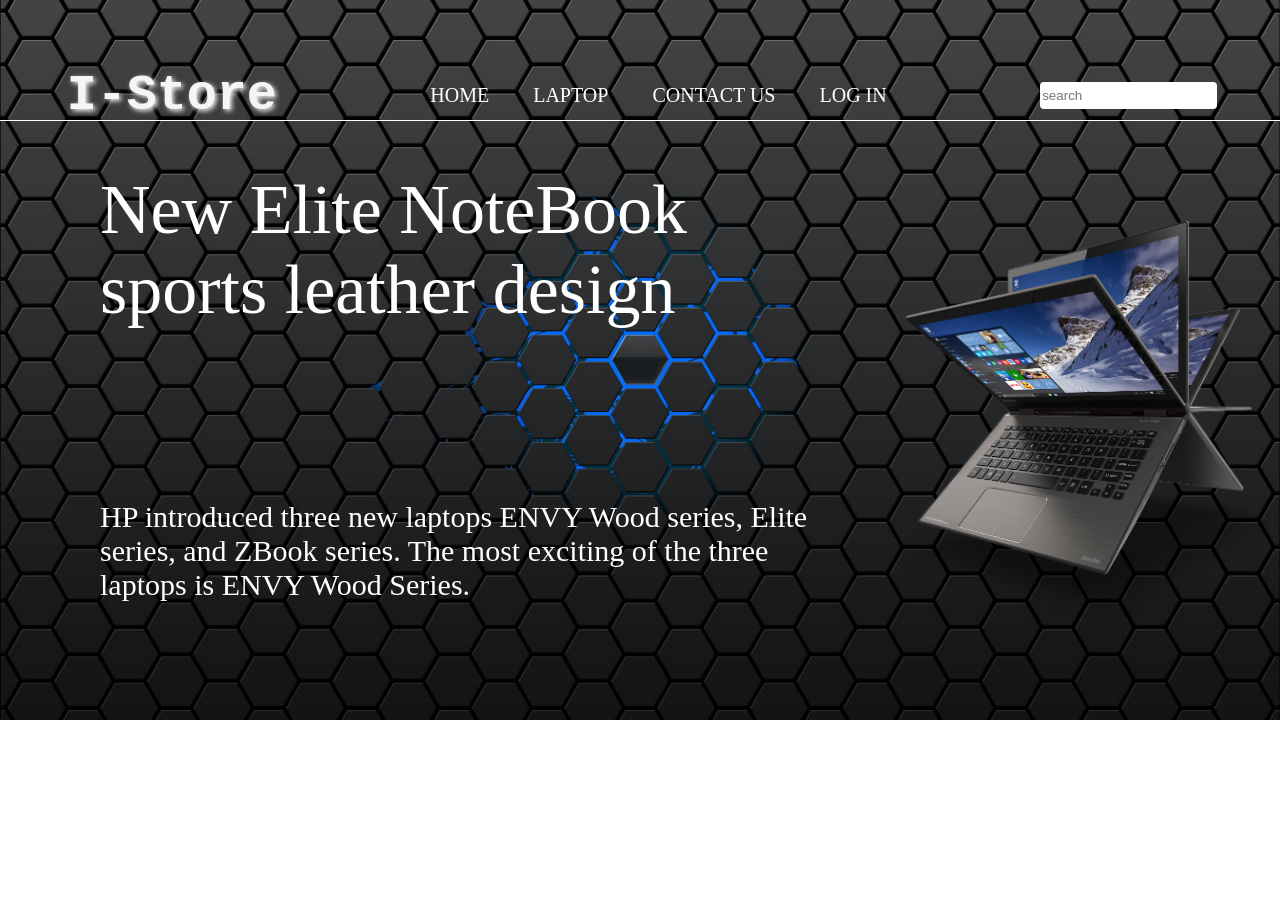
<file: index.html>
<!DOCTYPE html>
<html lang="en">
<head>
    <meta charset="UTF-8">
    <meta http-equiv="X-UA-Compatible" content="IE=edge">
    <meta name="viewport" content="width=device-width, initial-scale=1.0">
    <title>I-Store | Online Shopping </title>
    <link rel="icon" type="image/x-icon" href="i.png">
</head>
    <style>
        body{
    background-image: url(wallpaperflare.com_wallpaper.jpg);
    background-repeat: no-repeat;
    background-size: cover;
    margin: auto;
    }   

    nav{
        width: 100%;
        height: 50px;
        border-bottom: 1px solid white;
        display: flex;
        justify-content: space-around;
        align-items: center;
        position: fixed;
    }
    .logo{
        font-size: 50px;
        font-family: 'Courier New', Courier, monospace;
        font-weight: bold;
        color: whitesmoke;
        text-shadow: 2px 2px 5px;
    }
    .Menu a{
        text-decoration: none;
        padding: 20px;
        font-size: 20px;
        color: white;
    }
    a:hover{
    color: aqua;
    }
    img{
        width: 30%;
        height: 400px;
        float: right;
        margin-top: 150px;
    }
    p{
        color: white;
        padding-top: 100px;
        margin-left: 100px;
        font-size: 30px;
    }
    input{
        border: none;
        border-radius: 4px;
    }
    input.search{
        width: 100%;
        height: 25px;
    }
    </style>
<body>
    <!-- <header> -->
    <nav>
    <div class="logo">I-Store</div>
    <div class="Menu">
            <a href="index.html">HOME</a>
            <a href="Laptop.html">LAPTOP</a>
            <a href="ContactUs.html">CONTACT US</a>
            <a href="login.html">LOG IN</a>
    </div>
    <div>
        <input class="search" type="text" name="search" id="search" placeholder="search">
    </div>
    </nav>
    <div>
        <img src="hp laptop.png">
        <p style="font-size: 70px;">
            New Elite NoteBook <br> sports leather design
        </p>
        <p>
            HP introduced three new laptops ENVY Wood series, Elite <br> series, and ZBook series. The most exciting of the three <br> laptops is ENVY Wood Series.
        </p>
    </div>
    <!-- </header> -->
    
</body>
</html>
</file>
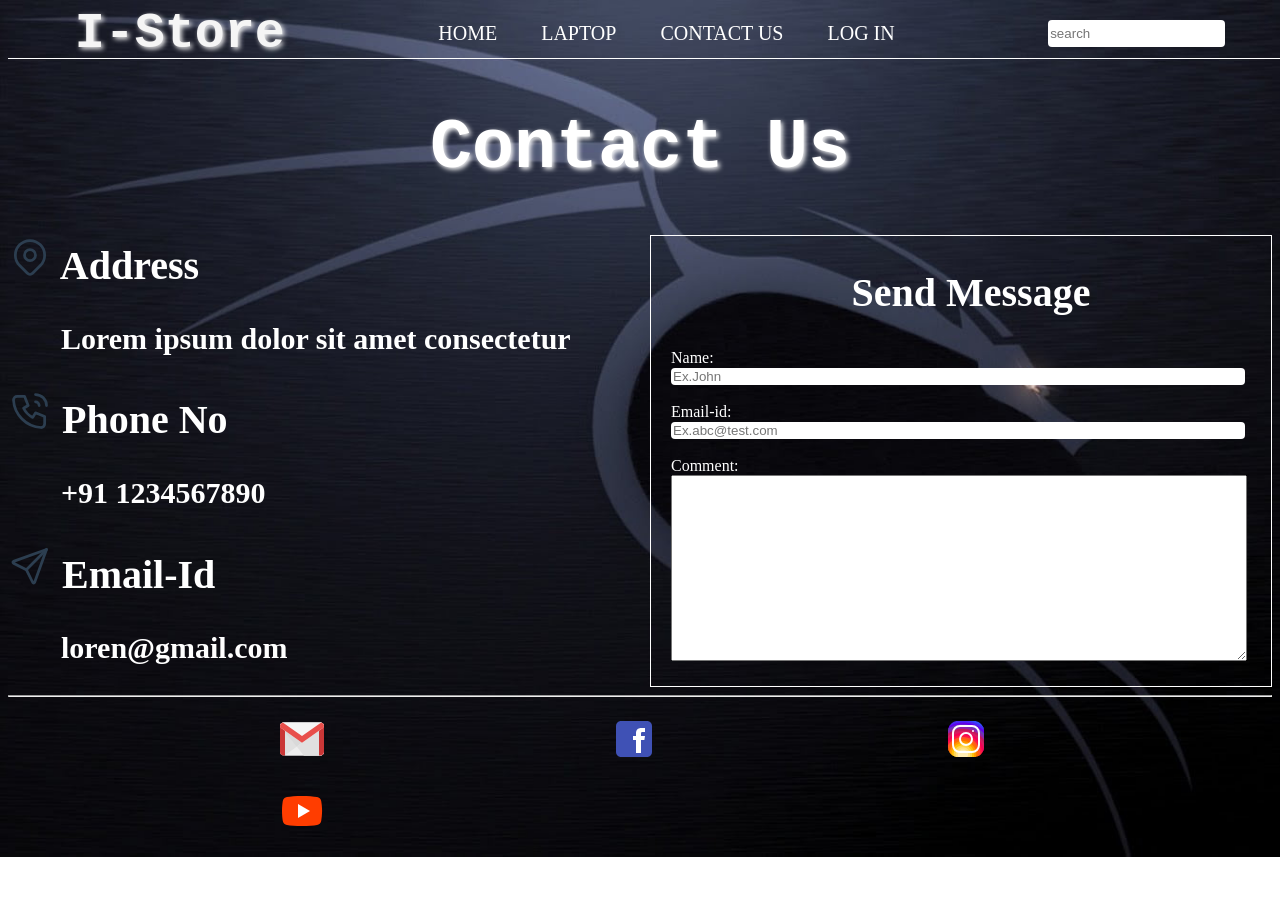
<file: ContactUs.html>
<!DOCTYPE html>
<html lang="en">
<head>
    <meta charset="UTF-8">
    <meta http-equiv="X-UA-Compatible" content="IE=edge">
    <meta name="viewport" content="width=device-width, initial-scale=1.0">
    <title>Contact Us</title>
    <link rel="icon" type="x-icon" href="i.png">
</head>
<body>
    <style>
        body{
            background-image: url(contact\ us.jpg);
            background-repeat: no-repeat;
            background-size: cover;
            /* background-color: black; */
        }
        h1{
            text-align: center;
            font-family: 'Courier New', Courier, monospace;
            font-weight: bold;
            font-size: 70px;
            color: white;
            text-shadow: 2px 2px 5px;
        }
        h2{
            font-size: 40px;
            font-weight: bold;
            color: white;
            text-align: left;
        }
        p{
            font-size: 30px;
            font-weight: bold;
            color: white;
            padding-left: 53px;
            text-align: left ;
        }
        img{
            padding: 10px;
            margin-left: 260px;
        }
        header{
            width: 100%;
            height: 100vh;
        }
        .container{
            float: right;
        }
        form{
            width: 600px;
            height: 450px;
            color: white;
            border: 1px solid white;
            padding-left: 20px;
        }
        input{
            width: 95%;
        }
        textarea{
            width: 95%;
        }
        nav{
            width: 100%;
            height: 50px;
            border-bottom: 1px solid white;
            display: flex;
            justify-content: space-around;
            align-items: center;
            position: fixed;
        }
        .logo{
            font-size: 50px;
            font-family: 'Courier New', Courier, monospace;
            font-weight: bold;
            color: whitesmoke;
            text-shadow: 2px 2px 5px;
        }
        .Menu a{
            text-decoration: none;
            padding: 20px;
            font-size: 20px;
            color: white;
        }
        a:hover{
        color: aqua;
        }
        input{
            border: none;
            border-radius: 4px;
        }
        input.search{
        width: 100%;
        height: 25px;
    }
    </style>
    <body>
        <nav>
            <div class="logo">I-Store</div>
            <div class="Menu">
                    <a href="index.html">HOME</a>
                    <a href="Laptop.html">LAPTOP</a>
                    <a href="ContactUs.html">CONTACT US</a>
                    <a href="login.html">LOG IN</a>
            </div>
            <div>
                <input class="search" type="text" name="search" id="search" placeholder="search">
            </div>
            </nav>
        <div> <br><br><br>
        <h1>Contact Us</h1>
        <div class="container">
            
            <form action="form">
                <h2 style="text-align: center;">Send Message</h2>
                <label for="a1">Name: <br></label>
                <input type="text" id="a1" required placeholder="Ex.John"> <br> <br>

                <label for="a2">Email-id: <br></label>
                <input type="email" id="a2" required placeholder="Ex.abc@test.com"><br> <br>

                <label for="a1">Comment: <br></label>
                <textarea style="height: 180px;" name=""></textarea> <br> <br>
            </form>
        </div>
            <section>
                <h2> <svg xmlns="http://www.w3.org/2000/svg" class="icon icon-tabler icon-tabler-map-pin" width="44" height="44" viewBox="0 0 24 24" stroke-width="1.5" stroke="#2c3e50" fill="none" stroke-linecap="round" stroke-linejoin="round">
                    <path stroke="none" d="M0 0h24v24H0z" fill="none"/>
                    <circle cx="12" cy="11" r="3" />
                    <path d="M17.657 16.657l-4.243 4.243a2 2 0 0 1 -2.827 0l-4.244 -4.243a8 8 0 1 1 11.314 0z" />
                  </svg> Address</h2>
                <p>Lorem ipsum dolor sit amet consectetur</p>
            </section>
            <section>
                <h2> <svg xmlns="http://www.w3.org/2000/svg" class="icon icon-tabler icon-tabler-phone-call" width="44" height="44" viewBox="0 0 24 24" stroke-width="1.5" stroke="#2c3e50" fill="none" stroke-linecap="round" stroke-linejoin="round">
                    <path stroke="none" d="M0 0h24v24H0z" fill="none"/>
                    <path d="M5 4h4l2 5l-2.5 1.5a11 11 0 0 0 5 5l1.5 -2.5l5 2v4a2 2 0 0 1 -2 2a16 16 0 0 1 -15 -15a2 2 0 0 1 2 -2" />
                    <path d="M15 7a2 2 0 0 1 2 2" />
                    <path d="M15 3a6 6 0 0 1 6 6" />
                  </svg> Phone No</h2>
                <p>+91 1234567890</p>
            </section>
            <section>
                <h2> <svg xmlns="http://www.w3.org/2000/svg" class="icon icon-tabler icon-tabler-send" width="44" height="44" viewBox="0 0 24 24" stroke-width="1.5" stroke="#2c3e50" fill="none" stroke-linecap="round" stroke-linejoin="round">
                    <path stroke="none" d="M0 0h24v24H0z" fill="none"/>
                    <line x1="10" y1="14" x2="21" y2="3" />
                    <path d="M21 3l-6.5 18a0.55 .55 0 0 1 -1 0l-3.5 -7l-7 -3.5a0.55 .55 0 0 1 0 -1l18 -6.5" />
                  </svg> Email-Id</h2>
                <p>loren@gmail.com</p>
            </section>
            <hr>
            <section>
                    <div>
                        <a href="https://accounts.google.com/v3/signin/identifier?dsh=S1561012312%3A1668237773260272&authuser=0&continue=https%3A%2F%2Fmail.google.com&ec=GAlAFw&hl=en&service=mail&flowName=GlifWebSignIn&flowEntry=AddSession"><img src="icons8-gmail-logo.svg" alt=""></a>
                        <a href="https://www.facebook.com/login/?privacy_mutation_token=eyJ0eXBlIjowLCJjcmVhdGlvbl90aW1lIjoxNjY4MjM3ODQ5LCJjYWxsc2l0ZV9pZCI6MjY5NTQ4NDUzMDcyMDk1MX0%3D"><img src="icons8-facebook.svg" alt=""></a>
                        <a href="https://www.instagram.com/accounts/login/?source=auth_switcher"><img src="icons8-instagram.svg" alt=""></a>
                        <a href="https://www.youtube.com/"><img src="icons8-youtube.svg" alt=""></a>
                    </div>
                </section>
               
    </div>
</body>
</html>
</file>
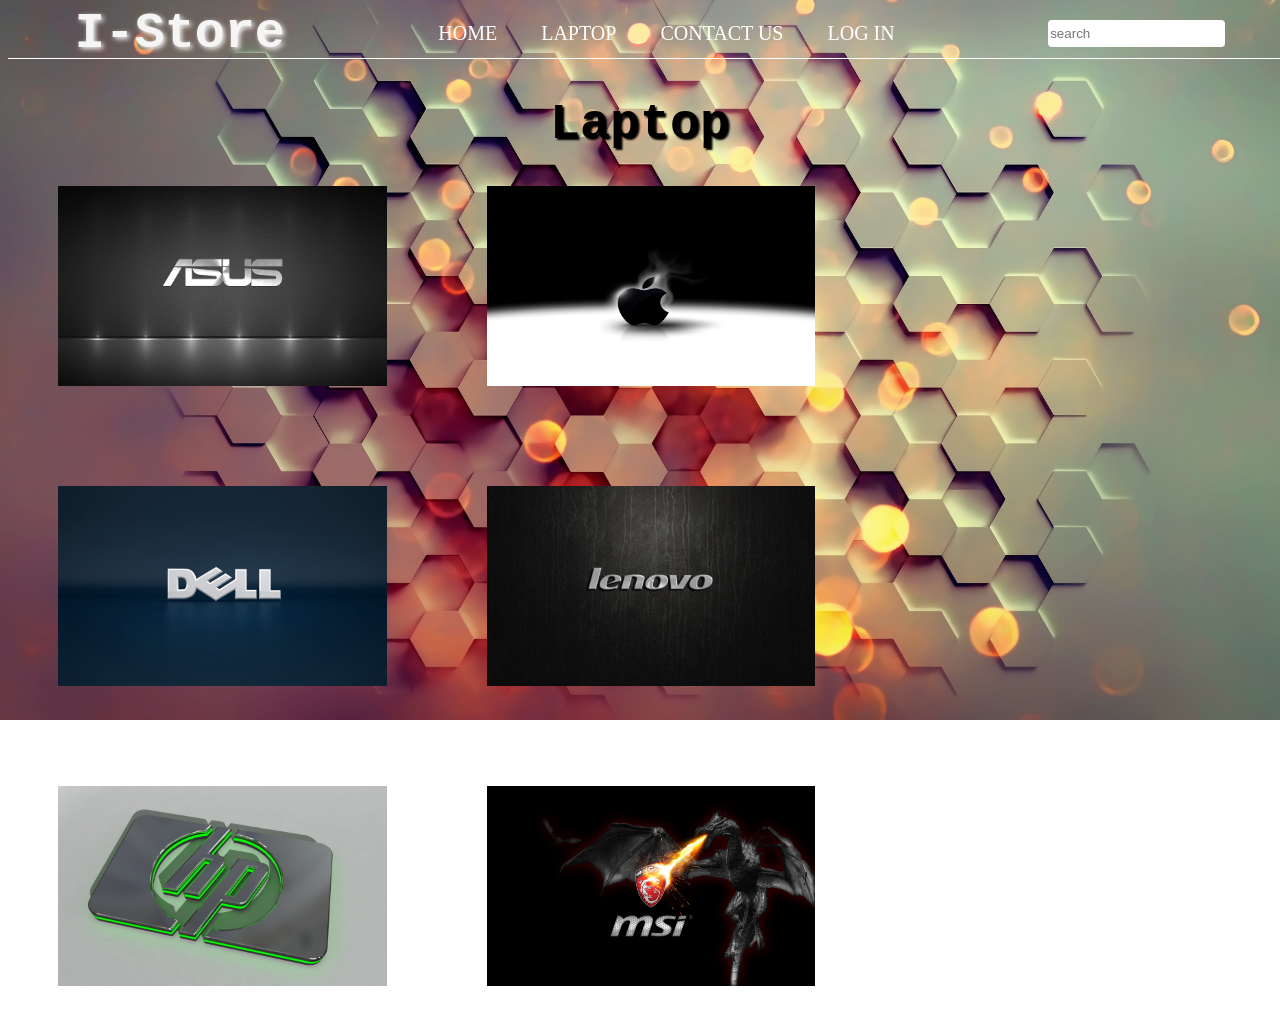
<file: Laptop.html>
<!DOCTYPE html>
<html lang="en">
<head>
    <meta charset="UTF-8">
    <meta http-equiv="X-UA-Compatible" content="IE=edge">
    <meta name="viewport" content="width=, initial-scale=1.0">
    <title>Laptop</title>
    <link rel="icon" type="x-icon" href="i.png">
</head>
<style>
      body{
        background-image: url("laptop\ wp.jpg");
        background-repeat: no-repeat;
        background-size: 100% ;
    }
    h1{
        text-align: center;
        color: black;
        font-size: 50px;
        font-weight: bold;
        font-family: 'Courier New', Courier, monospace;
        text-shadow: 2px 2px 2px;
        text-decoration: none;
    }
    img{
        width: 50%;
        height: 300px;
        display: flex;
        float: left;
        padding-left: 500px;
    }
    img.zoom{
        padding: 50px;
        transition: transform .2s;
        width: 26%;
        height: 200px;
        margin: 0 auto;
        display: flex;
        flex-direction: row;
        }

    .zoom:hover {
        -ms-transform: scale(1);
        -webkit-transform: scale(1);
        transform: scale(1.1); 
    }
    nav{
    width: 100%;
    height: 50px;
    border-bottom: 1px solid white;
    display: flex;
    justify-content: space-around;
    align-items: center;
    position: fixed;
    }
    .logo{
        font-size: 50px;
        font-family: 'Courier New', Courier, monospace;
        font-weight: bold;
        color: whitesmoke;
        text-shadow: 2px 2px 5px;
    }
    .Menu a{
        text-decoration: none;
        padding: 20px;
        font-size: 20px;
        color: white;
    }
    a:hover{
    color: aqua;
    }
    input{
        border: none;
        border-radius: 4px;
    }
    input.search{
        width: 100%;
        height: 25px;
    }
    .container{
        margin-top: -50px;
    }
</style>
<body>
    <nav>
        <div class="logo">I-Store</div>
        <div class="Menu">
                <a href="index.html">HOME</a>
                <a href="Laptop.html">LAPTOP</a>
                <a href="ContactUs.html">CONTACT US</a>
                <a href="login.html">LOG IN</a>
        </div>
        <div>
            <input class="search" type="text" name="search" id="search" placeholder="search">
        </div>
        </nav><br><br><br>
    <h1>Laptop</h1>
    <div class="container">
        <a href="asus.html"><img class="zoom" src="asus.jpg" alt=""></a>
        <a href="apple.html"><img class="zoom" src="apple.jpg" alt=""></a>
        <a href="dell.html"><img class="zoom" src="dell.jpg" alt=""></a>
        <a href="lenovo.html"><img class="zoom" src="lenovo.jpg" alt=""></a>
        <a href="hp.html"><img class="zoom" src="hp.jpg" alt=""></a>
        <a href="msi.html"><img class="zoom" src="msi.jpg" alt=""></a>
    </div>
</body>
</html>
</file>
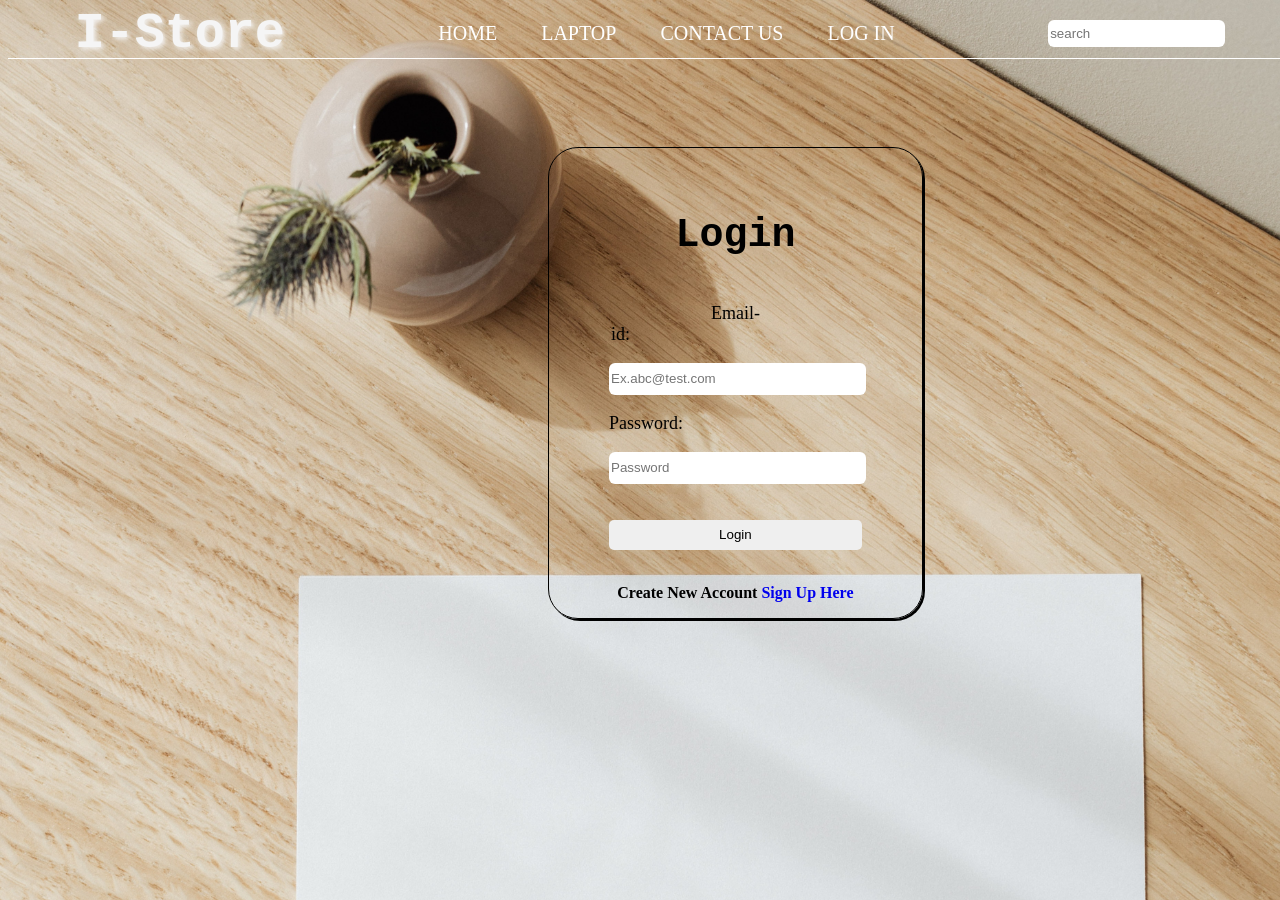
<file: login.html>
<!DOCTYPE html>
<html lang="en">
<head>
    <meta charset="UTF-8">
    <meta http-equiv="X-UA-Compatible" content="IE=edge">
    <meta name="viewport" content="width=device-width, initial-scale=1.0">
    <title>Login</title>
    <link rel="icon" type="x-icon" href="i.png">
</head>
<style>
     body{
        background-image: url("login.jpg");
        background-repeat: no-repeat;
        background-size: cover;
    }
    nav{
    width: 100%;
    height: 50px;
    border-bottom: 1px solid white;
    display: flex;
    justify-content: space-around;
    align-items: center;
    position: fixed;
    }
    .logo{
        font-size: 50px;
        font-family: 'Courier New', Courier, monospace;
        font-weight: bold;
        color: whitesmoke;
        text-shadow: 2px 2px 5px;
    }
    .Menu a{
        text-decoration: none;
        padding: 20px;
        font-size: 20px;
        color: white;
    }
    a:hover{
    color: aqua;
    }
    form{
        width: 20%;
        height: 350px;
        border: 1px solid black;
        border-radius: 30px;
        text-align: center;
        padding: 60px;
        margin: 85px 540px;
        box-shadow: 2px 2px;
    }
    h1{
        color: black;
        margin-top: 5px;
        font-size: 40px;
        font-family: 'Courier New', Courier, monospace;
    }
    input.a{
        border-radius: 5px;
    }
    input.a:hover{
        background-color: red;
        color: white;
    }
    input{
    border: none;
    border-radius: 6px;
    width: 100%;
    height: 30px;
    }
    input.search{
        width: 100%;
        height: 25px;
    }
    label{
        font-weight: 40px;
        font-size: 18px;
        padding-right: 230px;
    }
    p{
        font-weight: bold;
    }
    a{
        text-decoration: none;
    }
</style>
<body>
    <nav>
        <div class="logo">I-Store</div>
        <div class="Menu">
                <a href="index.html">HOME</a>
                <a href="Laptop.html">LAPTOP</a>
                <a href="ContactUs.html">CONTACT US</a>
                <a href="login.html">LOG IN</a>
        </div>
        <div>
            <input class="search" type="text" name="search" id="search" placeholder="search">
        </div>
        </nav><br><br><br>
    <form action="abc2.html" autocomplete="off">
        <h1>Login</h1><br>

        <label for="a1">Email-id:</label><br><br>
        <input type="email" id="a1" placeholder="Ex.abc@test.com"><br> <br>
        
        <label for="a1">Password:</label><br><br>
        <input type="password" id="a2" placeholder="Password"><br><br><br>

        <input class="a" type="button" onclick="validationOf()" value="Login" ></button> <br><br>
        
        <p>Create New Account <a href="sigin.html">Sign Up Here</a></p>
    </form>
</body>
</html>
</file>
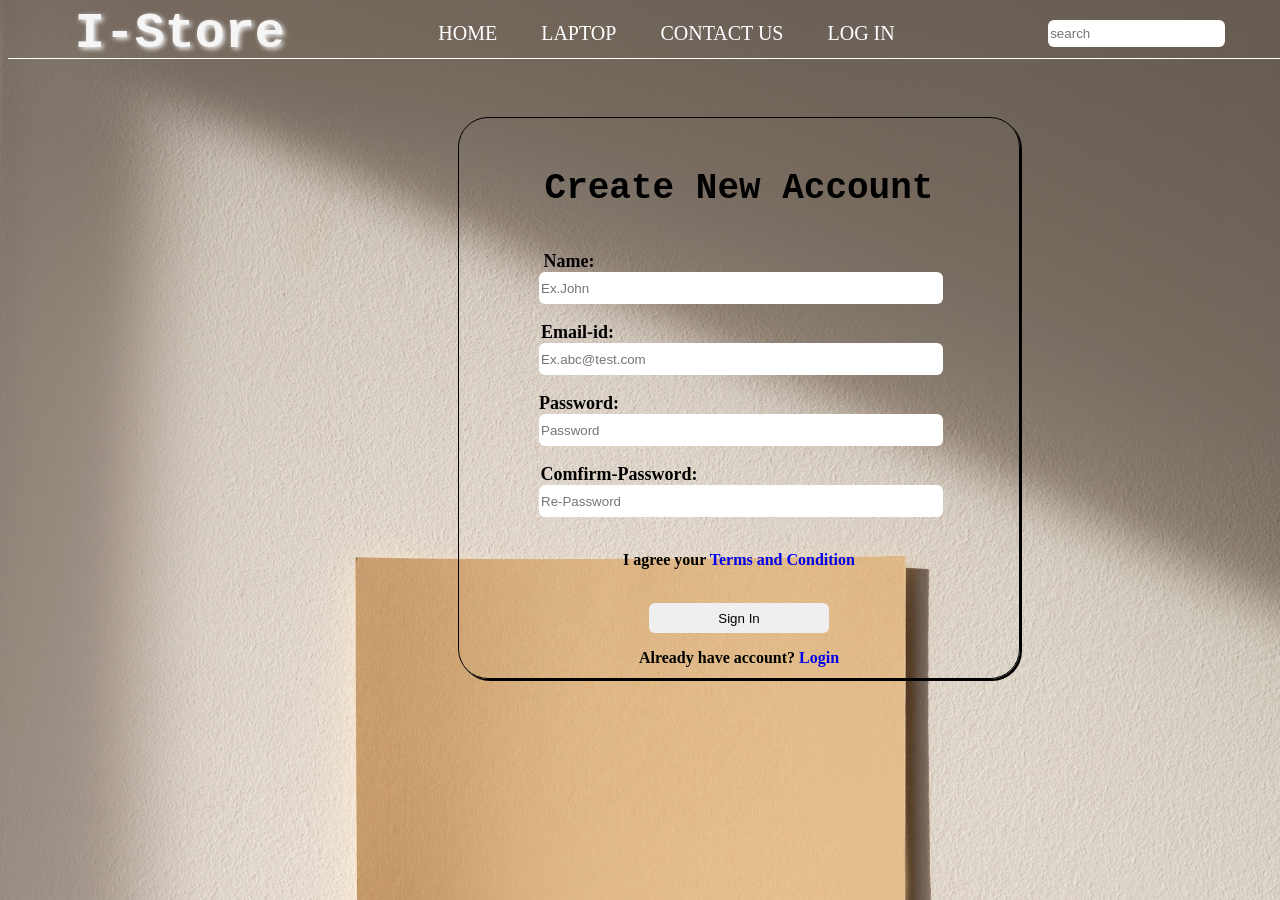
<file: sigin.html>
<!DOCTYPE html>
<html lang="en">
<head>
    <meta charset="UTF-8">
    <meta http-equiv="X-UA-Compatible" content="IE=edge">
    <meta name="viewport" content="width=device-width, initial-scale=1.0">
    <title>Sign In</title>
    <link rel="icon" type="x-icon" href="i.png">
</head>
<style>
    body{
        background-image: url("signin.jpg");
        background-repeat: no-repeat;
        background-size: cover;
    }
    nav{
    width: 100%;
    height: 50px;
    border-bottom: 1px solid white;
    display: flex;
    justify-content: space-around;
    align-items: center;
    position: fixed;
    }
    .logo{
        font-size: 50px;
        font-family: 'Courier New', Courier, monospace;
        font-weight: bold;
        color: whitesmoke;
        text-shadow: 2px 2px 5px;
    }
    .Menu a{
        text-decoration: none;
        padding: 20px;
        font-size: 20px;
        color: white;
    }
    a:hover{
    color: aqua;
    }
    form{
        width: 400px;
        height: 400px;
        background-color: D5DCE3;
        border: 1px solid black;
        border-radius: 30px;
        text-align: center;
        padding: 80px;
        margin: 55px 450px;
        box-shadow: 2px 2px;
        background-image: "sign in.jpg";
    }
    h1{
        color: black;
        margin-top: 5px;
        font-size: 36px;
        font-family: 'Courier New', Courier, monospace;
        margin-top: -30px;
    }
    input.a{
        border-radius: 5px;
    }
    input.a:hover{
        background-color: red;
        color: white;
    }
    input.a1:hover{
        background-color: red;
        color: white;
    }
    label{
        font-weight: bold;
        padding-right: 340px;
        font-size: 18px;
    }
    label.p{
        padding-right: 323px;
    }
    label.p1{
        padding-right: 240px;
    }
    label.p2{
        padding-right: 320px;
    }
    p{
        font-weight: bold;
    }
    a{
        text-decoration: none;
    }
    input{
    border: none;
    border-radius: 6px;
    width: 100%;
    height: 30px;
    }
    input.a{
        border: none;
        border-radius: 6px;
        width: 45%;
        height: 30px;
        /* float: left; */
    }
    /* input.a1{
        border: none;
        border-radius: 6px;
        width: 45%;
        height: 30px;
        float: right;
    } */
    input.search{
        width: 100%;
        height: 25px;
    }
</style>
<body>
    <nav>
        <div class="logo">I-Store</div>
        <div class="Menu">
                <a href="index.html">HOME</a>
                <a href="Laptop.html">LAPTOP</a>
                <a href="ContactUs.html">CONTACT US</a>
                <a href="login.html">LOG IN</a>
        </div>
        <div>
            <input class="search" type="text" name="search" id="search" placeholder="search">
        </div>
        </nav><br><br><br>
    <form action="abc2.html" autocomplete="off">
        <h1>Create New Account</h1><br>
        <label for="t1">Name:</label>
        <input type="text" id="t1" placeholder="Ex.John"> <br> <br>

        <label class="p" for="t2">Email-id:</label>
        <input type="email" id="t2" placeholder="Ex.abc@test.com"><br> <br>
        
        <label class="p2" for="t3">Password:</label>
        <input type="password" id="t4" placeholder="Password"><br> <br>

        <label class="p1" for="t4">Comfirm-Password:</label>
        <input type="password" id="t4" placeholder="Re-Password"><br> <br>

        <p>I agree your <a href="#">Terms and Condition</a></p><br>

        <input class="a" type="button" onclick="validationOf()" value="Sign In"></button>
        <!-- <input class="a1" type="Reset"></button> <br><br> -->
        
        <p>Already have account? <a href="login.html">Login</a></p>
    </form>
</body>
</html>
</file>
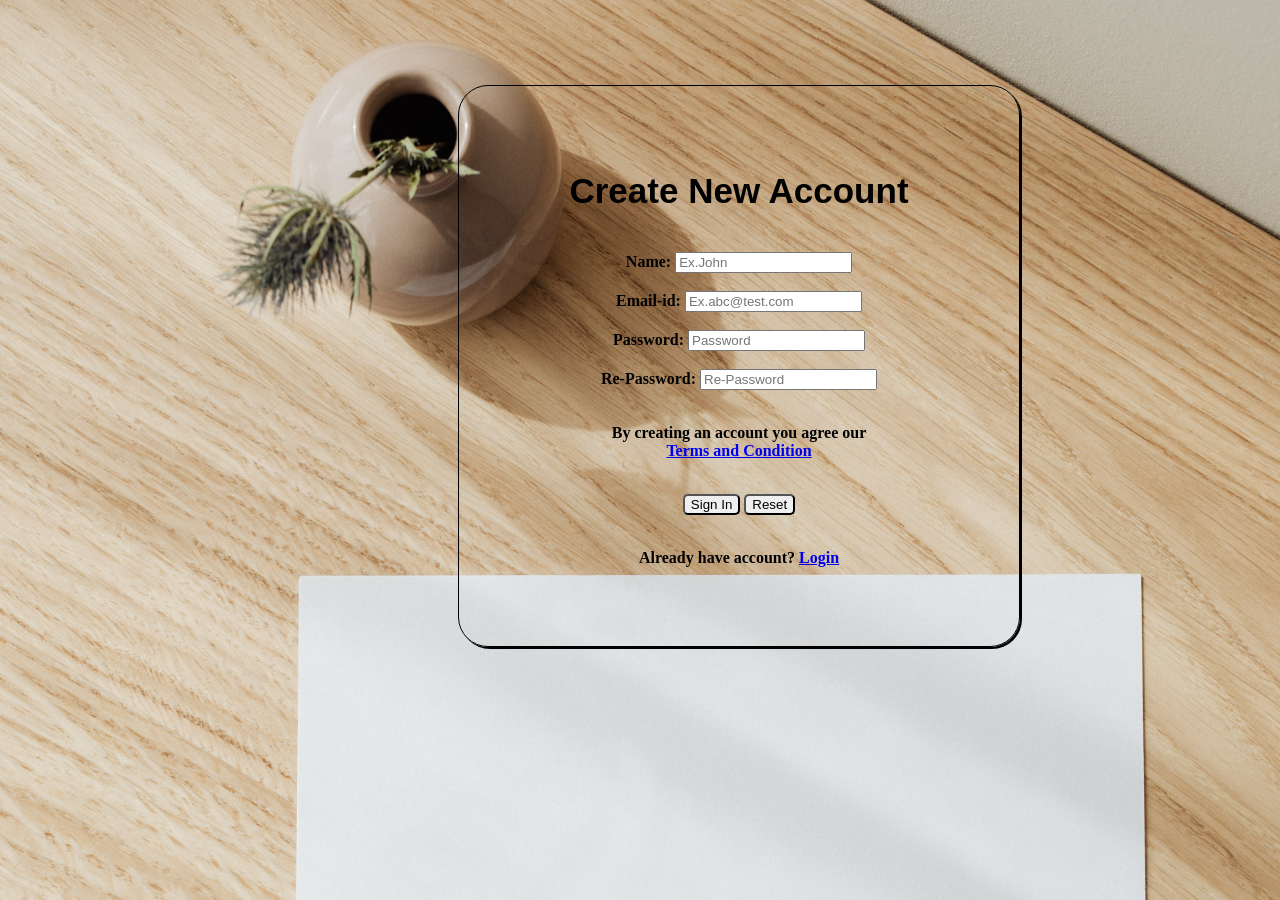
<file: SIGNIN.html>
<!DOCTYPE html>
<html lang="en">
<head>
    <meta charset="UTF-8">
    <meta http-equiv="X-UA-Compatible" content="IE=edge">
    <meta name="viewport" content="width=device-width, initial-scale=1.0">
    <title>Sign In</title>
    <link rel="icon" type="image/x-icon" href="i.png">
</head>
<style>
    body{
        background-image: url("login.jpg");
        background-repeat: no-repeat;
        background-size: cover;
    }
    form{
        width: 400px;
        height: 400px;
        background-color: D5DCE3;
        border: 1px solid black;
        border-radius: 30px;
        text-align: center;
        padding: 80px;
        margin: 85px 450px;
        box-shadow: 2px 2px;
        background-image: "sign in.jpg";
    }
    h1{
        color: black;
        margin-top: 5px;
        font-size: 35px;
        font-family: Arial, Helvetica, sans-serif;
    }
    button{
        border-radius: 5px;
    }
    button:hover{
        background-color: black;
        color: white;
        border-style: outset;
    }
    label{
        font-weight: bold;
    }
    p{
        font-weight: bold;
    }
</style>
<body>
    <form action="abc2.html" autocomplete="off">
        <h1>Create New Account</h1><br>
        <label for="a1">Name:</label>
        <input type="text" id="a1" required placeholder="Ex.John"> <br> <br>

        <label for="a2">Email-id:</label>
        <input type="email" id="a2" required placeholder="Ex.abc@test.com"><br> <br>
        
        <label for="a3">Password:</label>
        <input type="password" id="a4" required placeholder="Password"><br> <br>

        <label for="a4">Re-Password:</label>
        <input type="password" id="a4" required placeholder="Re-Password"><br> <br>

        <p>By creating an account you agree our <br><a href="#">Terms and Condition</a></p><br>

        <button type="submit">Sign In</button> 
        <button type="reset">Reset</button> <br><br>
        
        <p>Already have account? <a href="login.html">Login</a></p>
    </form>
    
</body>
</html>
</file>
